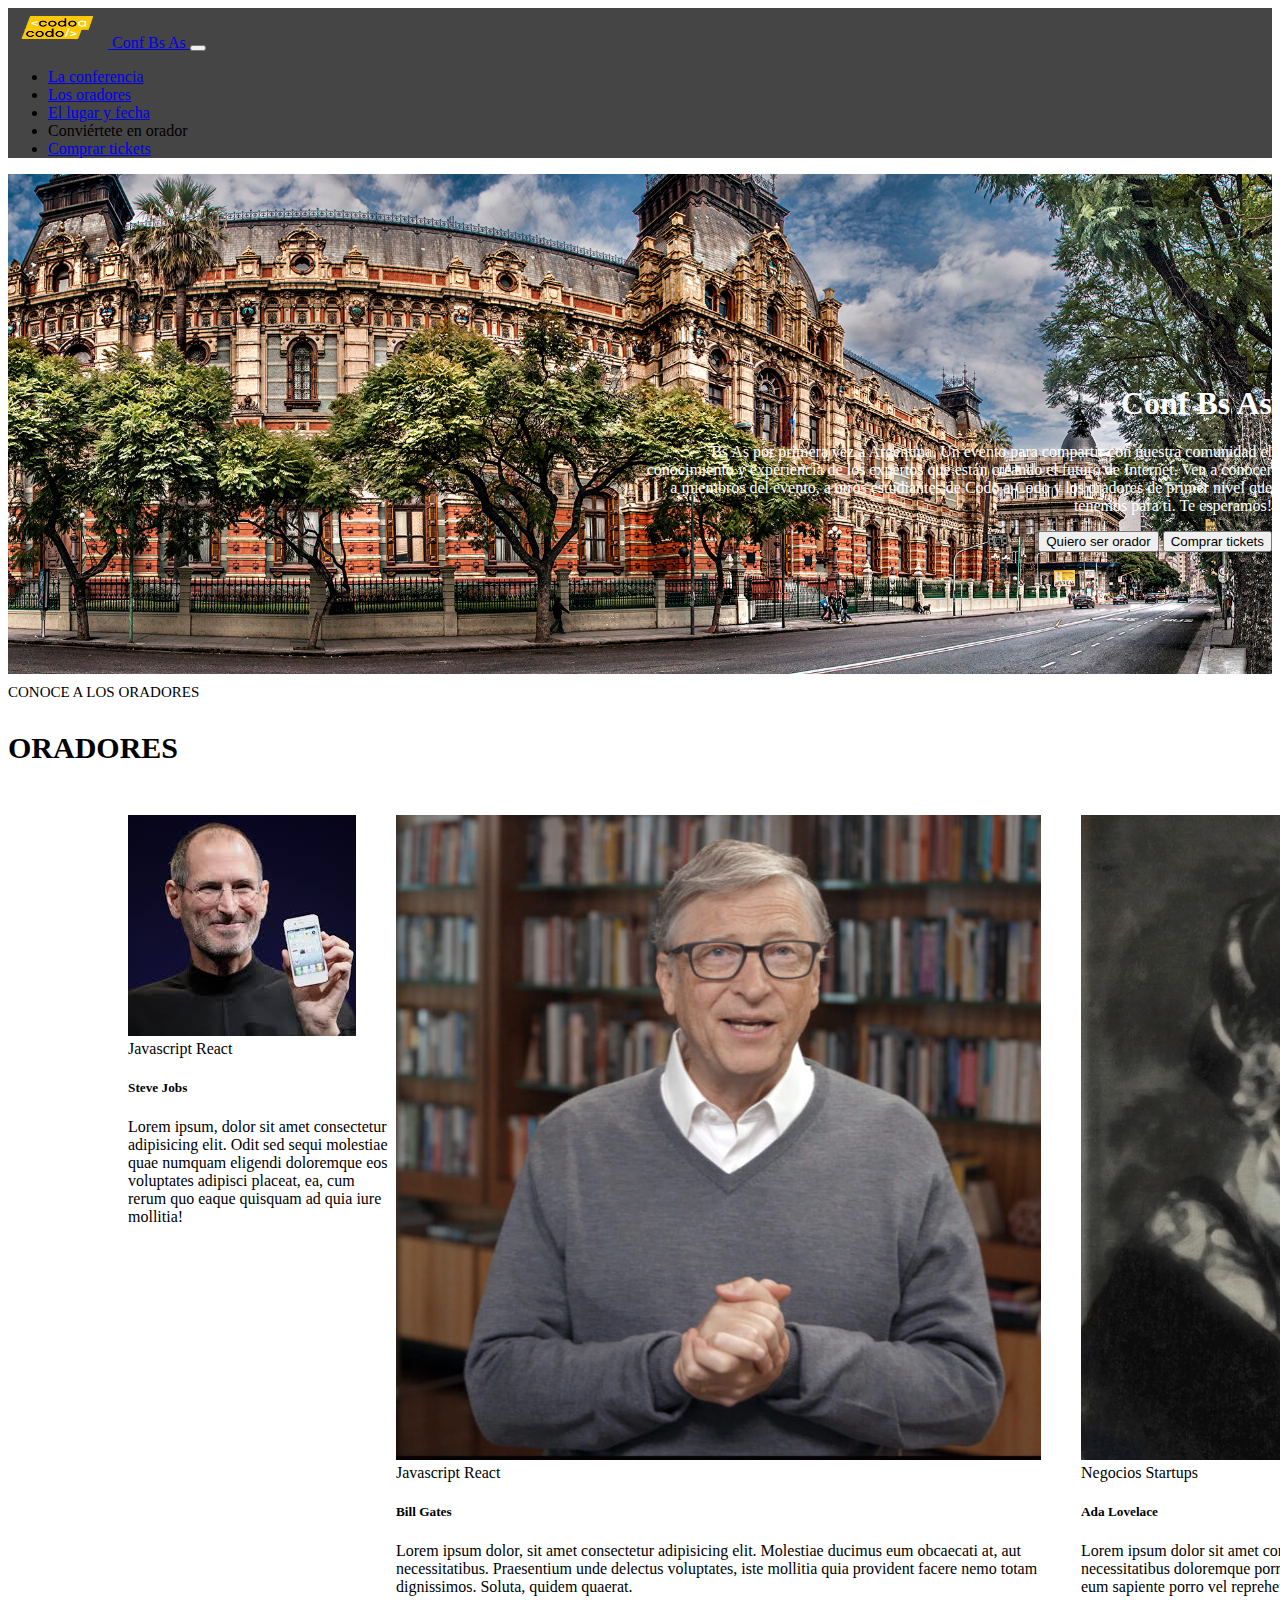
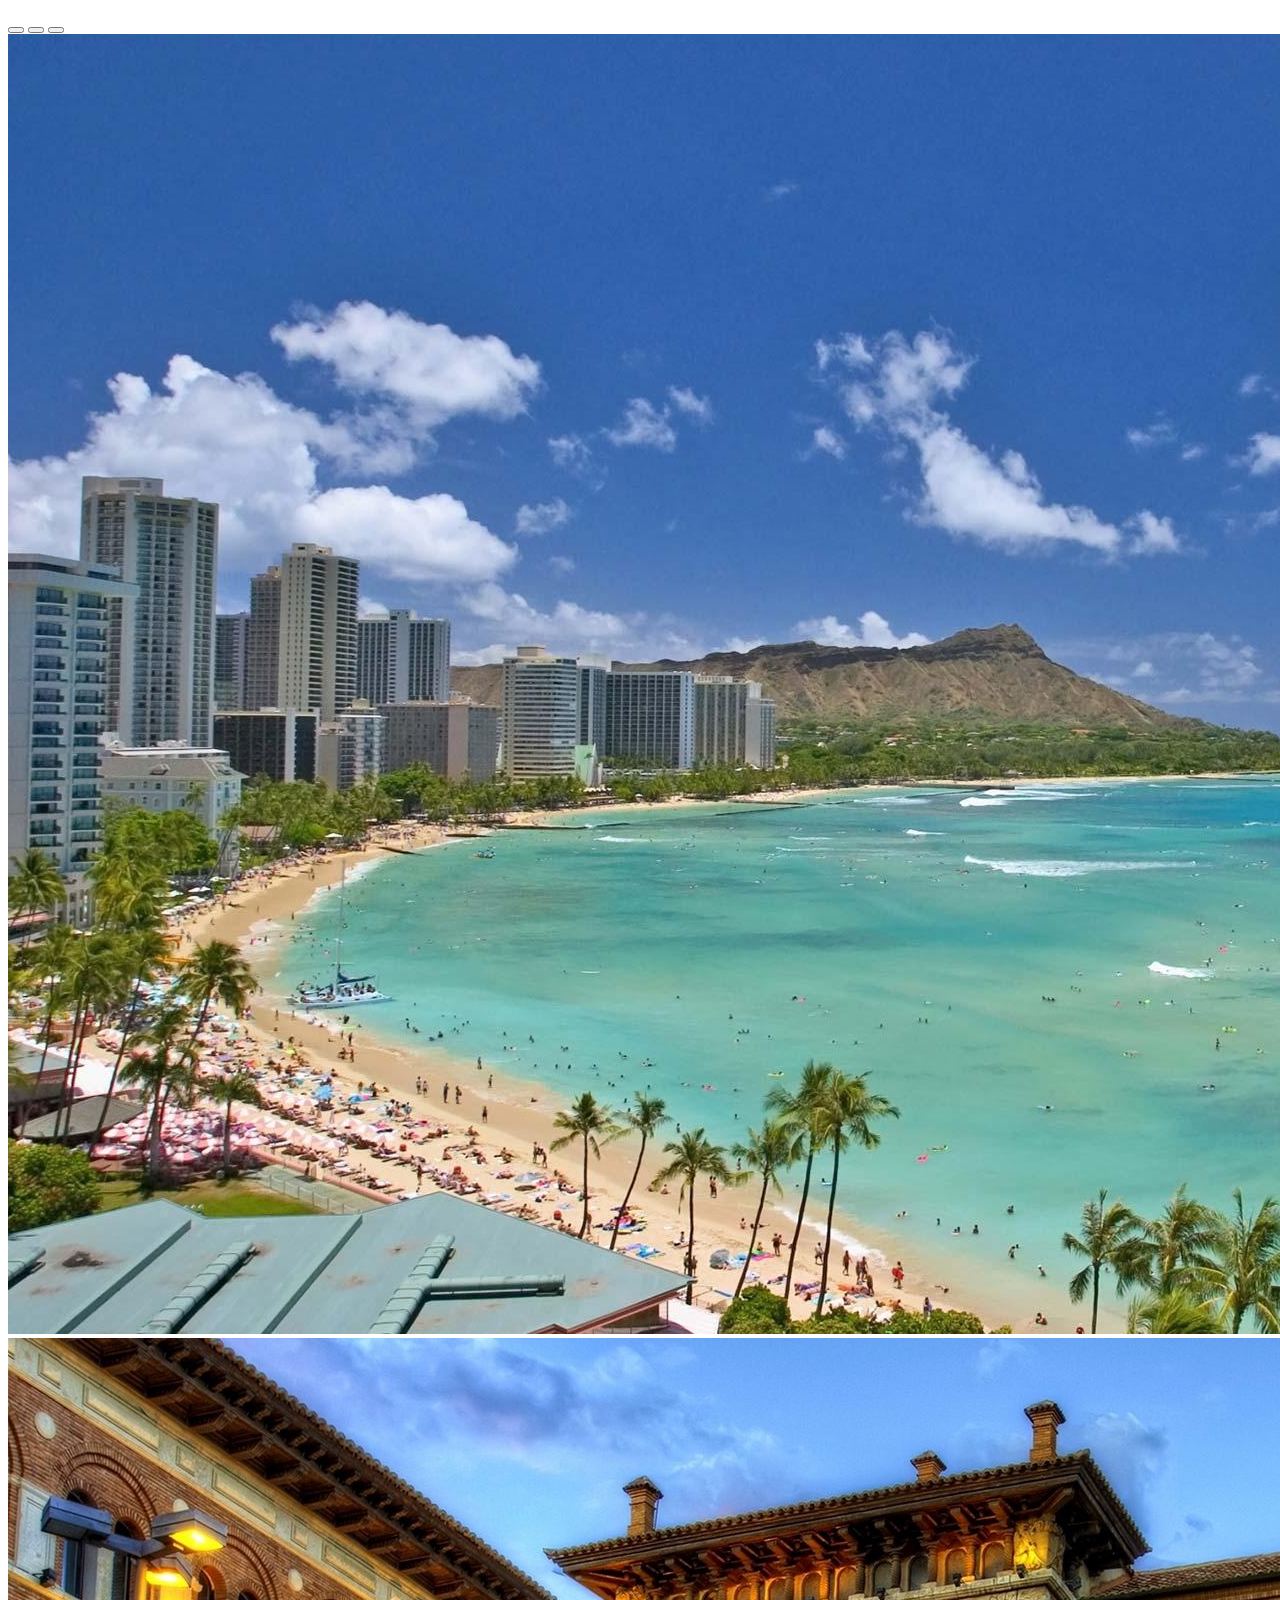
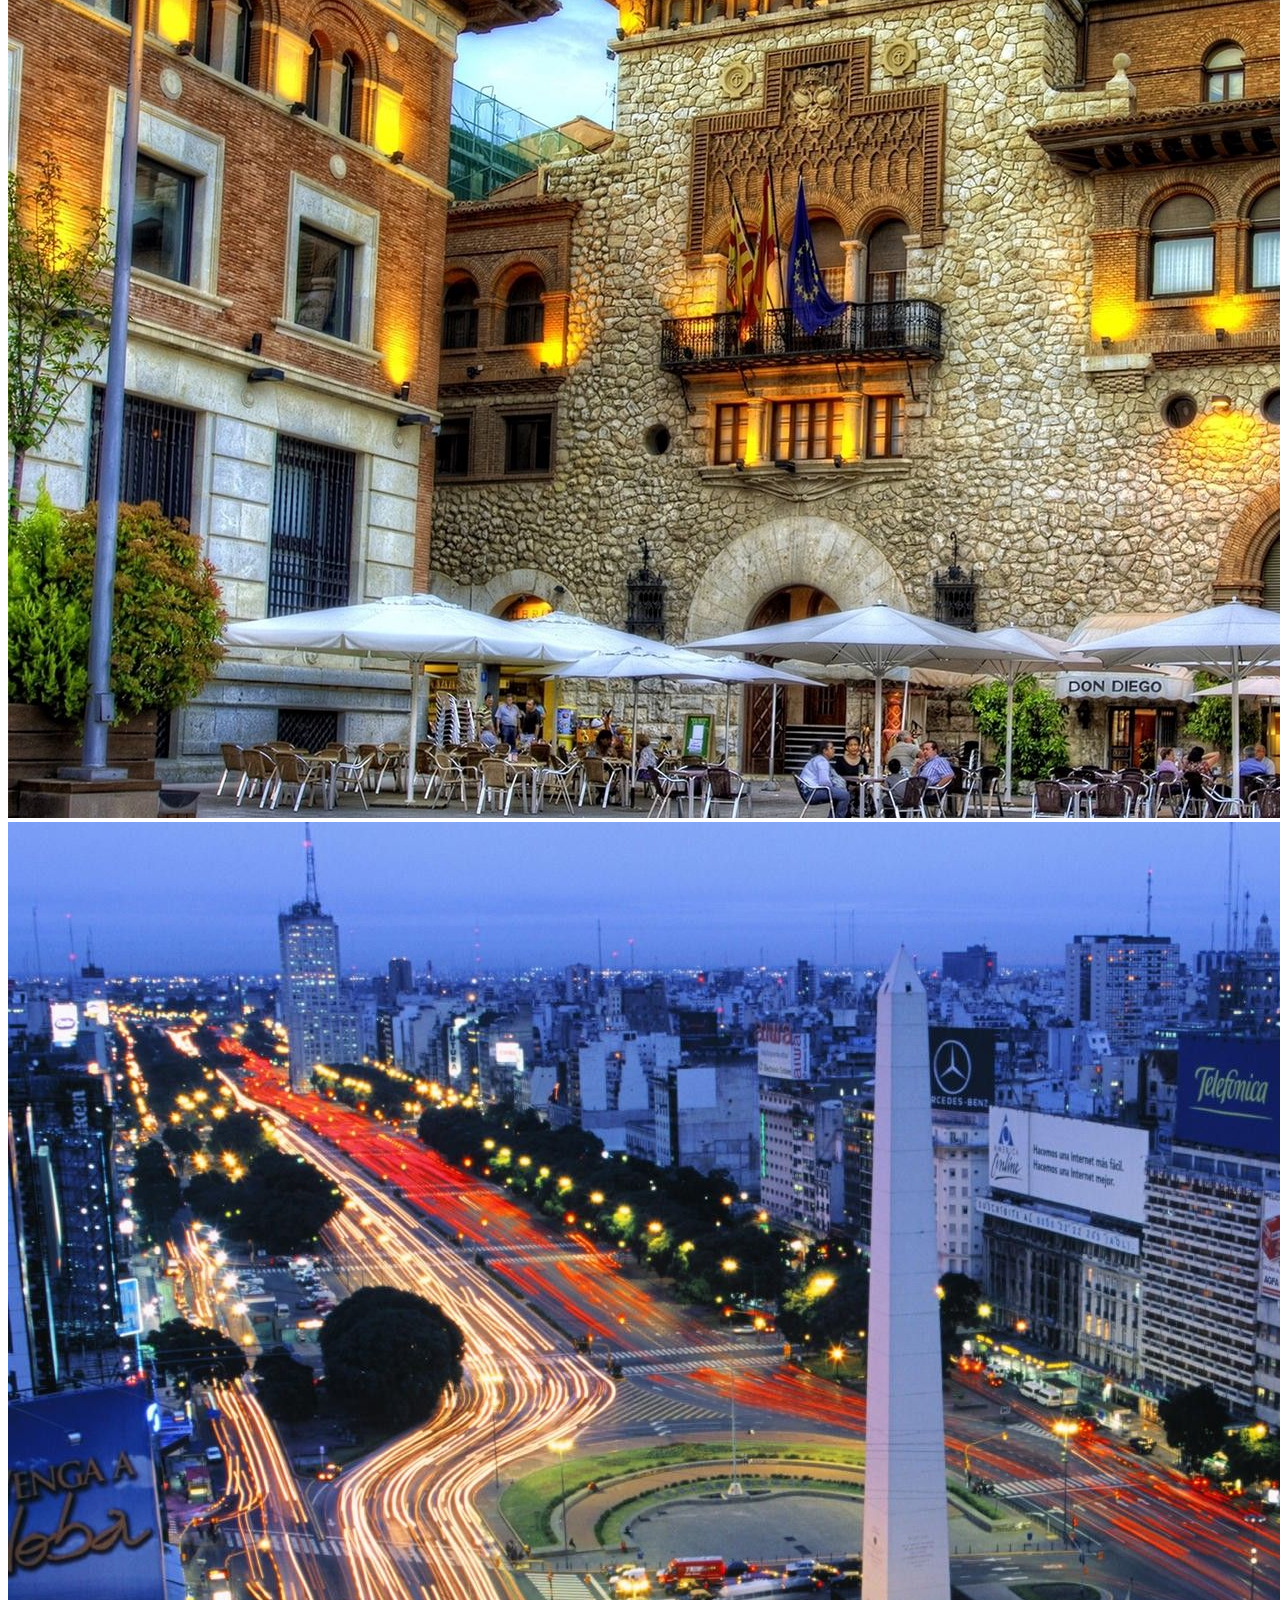
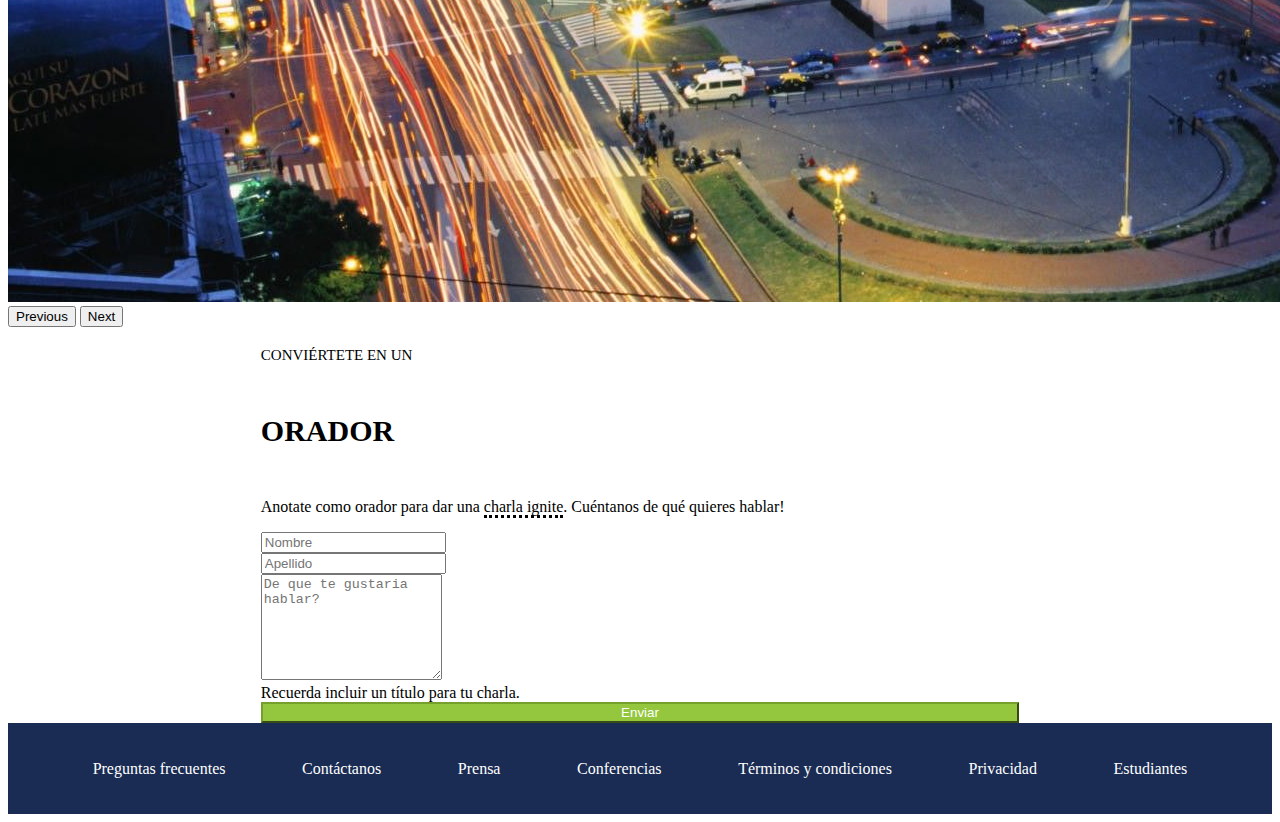
<file: index.html>
<!DOCTYPE html>
<html lang="es">

<head>
    <meta charset="utf-8" />
    <meta name="viewport" content="width=device-width, initial-scale=1" />
    <title>Conf Bs As</title>
    <link href="https://cdn.jsdelivr.net/npm/bootstrap@5.2.2/dist/css/bootstrap.min.css" rel="stylesheet"
        integrity="sha384-Zenh87qX5JnK2Jl0vWa8Ck2rdkQ2Bzep5IDxbcnCeuOxjzrPF/et3URy9Bv1WTRi" crossorigin="anonymous" />
    <link rel="stylesheet" href="css/estilo.css" />
</head>
<header>
    <nav class="navbar navbar-dark navbar-expand-lg bg-dark px-lg-5 navbar-gray">
        <div class="container-fluid">
            <a class="navbar-brand" href="#">
                <img src="img/codoacodo.png" alt="Logo" class="d-inline-block align-text-top" />
                Conf Bs As
            </a>
            <button class="navbar-toggler" type="button" data-bs-toggle="collapse" data-bs-target="#navbarNavAltMarkup"
                aria-controls="navbarNavAltMarkup" aria-expanded="false" aria-label="Toggle navigation">
                <span class="navbar-toggler-icon"></span>
            </button>
            <div class="collapse navbar-collapse flex-row-reverse" id="navbarNavAltMarkup">
                <ul class="navbar-nav justify-content-around">
                    <li class="nav-item">
                        <a class="nav-link active" aria-current="page" href="#">La conferencia</a>
                    </li>
                    <li class="nav-item">
                        <a class="nav-link disabled" href="#">Los oradores</a>
                    </li>
                    <li class="nav-item">
                        <a class="nav-link disabled" href="#">El lugar y fecha</a>
                    </li>
                    <li class="nav-item">
                        <a class="nav-link disabled">Conviértete en orador</a>
                    </li>
                    <li class="nav-item">
                        <a class="nav-link link-success" href="html/tickets.html">Comprar tickets</a>
                    </li>
                </ul>
            </div>
        </div>
    </nav>
</header>


<body>
    <main>
        <div class="container-fluid img-banner">
            <div class="container-fluid text-banner">
                <h1>Conf Bs As</h1>
                <p>Bs As por primera vez a Argentina. Un evento para compartir con nuestra comunidad el conocimiento y
                    experiencia de los expertos que están creando el futuro de Internet. Ven a conocer a miembros del
                    evento, a otros estudiantes de Codo a Codo y los oradores de primer nivel que tenemos para ti. Te
                    esperamos!</p>
                <button type="button" class="btn btn-outline-light">Quiero ser orador</button>
                <button type="button" class="btn btn-success">Comprar tickets</button>
            </div>
        </div>
    <!--Seccion oradores-->
        <div class="container-fluid card-oradores">
    
            <h2 class="text-center">Conoce a los oradores</h2>
            <h3 class="text-center">Oradores</h3>
    
            <div class="row container-cards">
    
                <div class="col-sm-4">
                    <div class="card">
                        <img src="img/steve.jpg" class="card-img-top" alt="Steve Jobs">
                        <div class="card-body">
                            <span class="badge text-bg-warning">Javascript</span>
                            <span class="badge text-bg-info">React</span>
                            <h5 class="card-title">Steve Jobs</h5>
                            <p class="card-text">Lorem ipsum, dolor sit amet consectetur adipisicing elit. Odit sed sequi molestiae quae numquam eligendi doloremque eos voluptates adipisci placeat, ea, cum rerum quo eaque quisquam ad quia iure mollitia!</p>
                        </div>
                    </div>
                </div>
    
    
    
                <div class="col-sm-4">
                    <div class="card">
                        <img src="img/bill.jpg" class="card-img-top" alt="Bill gates">
                        <div class="card-body">
                            <span class="badge text-bg-warning">Javascript</span>
                            <span class="badge text-bg-info">React</span>
                            <h5 class="card-title">Bill Gates</h5>
                            <p class="card-text">Lorem ipsum dolor, sit amet consectetur adipisicing elit. Molestiae ducimus eum obcaecati at, aut necessitatibus. Praesentium unde delectus voluptates, iste mollitia quia provident facere nemo totam dignissimos. Soluta, quidem quaerat.</p>
                        </div>
                    </div>
                </div>
    
    
    
                <div class="col-sm-4">
                    <div class="card">
                        <img src="img/ada.jpeg" class="card-img-top" alt="Ada Lovelace">
                        <div class="card-body">
                            <span class="badge text-bg-secondary">Negocios</span>
                            <span class="badge text-bg-danger">Startups</span>
                            <h5 class="card-title">Ada Lovelace</h5>
                            <p class="card-text">Lorem ipsum dolor sit amet consectetur adipisicing elit. Tempore facilis omnis itaque maxime, necessitatibus doloremque porro dolor nihil sequi, laboriosam, nesciunt perferendis ut aspernatur. Quas eum sapiente porro vel reprehenderit.</p>
                        </div>
                    </div>
                </div>
    
            </div>
    
        </div>
    <!--Carousel-->
        <div class="row gx-3 justify-content-center honolulu-banner">
            <div id="carouselExampleIndicators" class="col-md-6 carousel slide" data-bs-ride="true">
                <div class="carousel-indicators">
                  <button type="button" data-bs-target="#carouselExampleIndicators" data-bs-slide-to="0" class="active" aria-current="true" aria-label="Slide 1"></button>
                  <button type="button" data-bs-target="#carouselExampleIndicators" data-bs-slide-to="1" aria-label="Slide 2"></button>
                  <button type="button" data-bs-target="#carouselExampleIndicators" data-bs-slide-to="2" aria-label="Slide 3"></button>
                </div>
                <div class="carousel-inner">
                  <div class="carousel-item active">
                    <img src="img/honolulu.jpg" class="d-block w-100" alt="...">
                  </div>
                  <div class="carousel-item">
                    <img src="img/hawaii2.jpg" class="d-block w-100" alt="...">
                  </div>
                  <div class="carousel-item">
                    <img src="img/hawaii3.jpg" class="d-block w-100" alt="...">
                  </div>
                </div>
                <button class="carousel-control-prev" type="button" data-bs-target="#carouselExampleIndicators" data-bs-slide="prev">
                  <span class="carousel-control-prev-icon" aria-hidden="true"></span>
                  <span class="visually-hidden">Previous</span>
                </button>
                <button class="carousel-control-next" type="button" data-bs-target="#carouselExampleIndicators" data-bs-slide="next">
                  <span class="carousel-control-next-icon" aria-hidden="true"></span>
                  <span class="visually-hidden">Next</span>
                </button>
              </div>
            <div class="col-md-6 honolulu-info">
                <h4>Bs As - Octubre</h4>
                <p>
                    Buenos Aires es la provincia y localidad más grande del estado de Argentina, en los Estados
                    Unidos. Honolulu es la más sureña de entre las principales ciudades estadounidenses. Aunque el
                    nombre de Honolulu se refiere al área urbana en la costa sureste de la isla de Oahu, la ciudad y
                    el condado de Honolulu han formado una ciudad-condado consolidada que cubre toda la ciudad
                    (aproximadamente 600km2 de superficie).
                </p>
                <button class="btn btn-outline-light">Conocer más</button>
            </div>
        </div>
    <!--Formulario-->
        <div class="form-oradores text-center">
            <h4>Conviértete en un</h4>
            <h5>Orador</h5>
            <p>Anotate como orador para dar una <span>charla ignite</span>. Cuéntanos de qué quieres hablar!</p>
            <form class="row g-3">
                <div class="col-md-6">
                    <label for="ejemploNombre" class="form-label"></label>
                    <input type="text" class="form-control form-nombre" id="ejemploNombre" placeholder="Nombre">
                </div>
                <div class="col-md-6">
                    <label for="ejemploApellido" class="form-label"></label>
                    <input type="text" class="form-control form-apellido" id="ejemploApellido" placeholder="Apellido">
                </div>
                <textarea class="form-control" placeholder="De que te gustaria hablar?" id="floatingTextarea2"
                    style="height: 100px"></textarea>
                <div id="floatingTextarea2" class="form-text d-inline-flex">
                    Recuerda incluir un título para tu charla.
                </div>
                <button type="submit" class="btn btn-submit btn-success">Enviar</button>
            </form>
        </div>
    </main>

    <footer class="mt-3">

        <div class="footer-links">

            <a href="#">Preguntas frecuentes</a>
            <a href="#">Contáctanos</a>
            <a href="#">Prensa</a>
            <a href="#">Conferencias</a>
            <a href="#">Términos y condiciones</a>
            <a href="#">Privacidad</a>
            <a href="#">Estudiantes</a>

        </div>

    </footer>

    <script src="https://cdn.jsdelivr.net/npm/bootstrap@5.2.2/dist/js/bootstrap.bundle.min.js"
        integrity="sha384-OERcA2EqjJCMA+/3y+gxIOqMEjwtxJY7qPCqsdltbNJuaOe923+mo//f6V8Qbsw3"
        crossorigin="anonymous"></script>

</body>

</html>
</file>
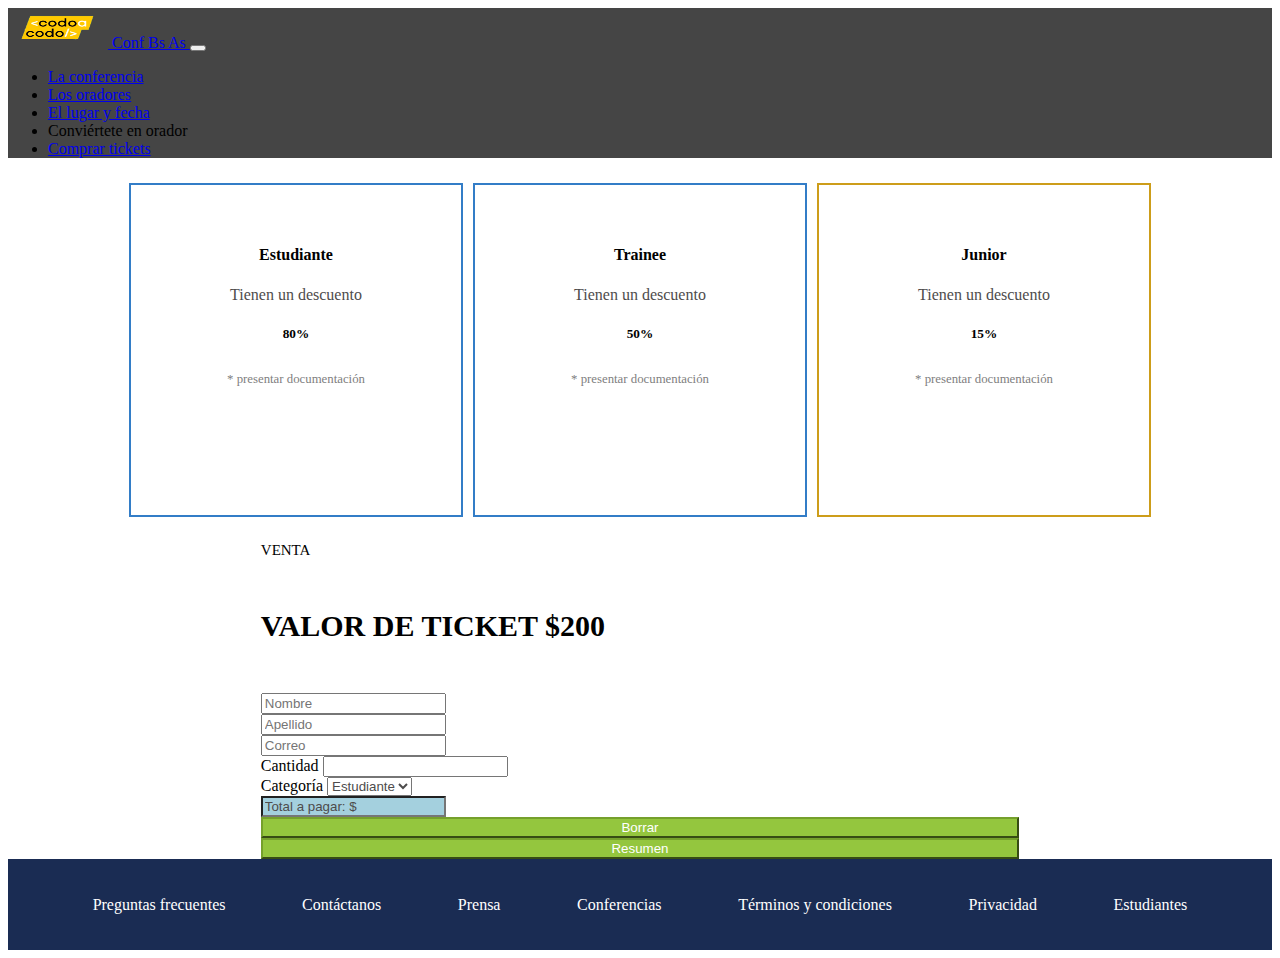
<file: html/tickets.html>
<!DOCTYPE html>
<html lang="es">

<head>
    <meta charset="utf-8" />
    <meta name="viewport" content="width=device-width, initial-scale=1" />
    <title>Conf Bs As</title>
    <link href="https://cdn.jsdelivr.net/npm/bootstrap@5.2.2/dist/css/bootstrap.min.css" rel="stylesheet"
        integrity="sha384-Zenh87qX5JnK2Jl0vWa8Ck2rdkQ2Bzep5IDxbcnCeuOxjzrPF/et3URy9Bv1WTRi" crossorigin="anonymous" />
    <link rel="stylesheet" href="../css/estilo.css" />
</head>
<body>
<header>
    <nav class="navbar navbar-dark navbar-expand-lg bg-dark px-lg-5 navbar-gray">
        <div class="container-fluid">
            <a class="navbar-brand" href="../index.html">
                <img src="../img/codoacodo.png" alt="Logo" class="d-inline-block align-text-top" />
                Conf Bs As
            </a>
            <button class="navbar-toggler" type="button" data-bs-toggle="collapse" data-bs-target="#navbarNavAltMarkup"
                aria-controls="navbarNavAltMarkup" aria-expanded="false" aria-label="Toggle navigation">
                <span class="navbar-toggler-icon"></span>
            </button>
            <div class="collapse navbar-collapse flex-row-reverse" id="navbarNavAltMarkup">
                <ul class="navbar-nav justify-content-around">
                    <li class="nav-item">
                        <a class="nav-link active" aria-current="page" href="#">La conferencia</a>
                    </li>
                    <li class="nav-item">
                        <a class="nav-link disabled" href="#">Los oradores</a>
                    </li>
                    <li class="nav-item">
                        <a class="nav-link disabled" href="#">El lugar y fecha</a>
                    </li>
                    <li class="nav-item">
                        <a class="nav-link disabled">Conviértete en orador</a>
                    </li>
                    <li class="nav-item">
                        <a class="nav-link link-success" href="#">Comprar tickets</a>
                    </li>
                </ul>
            </div>
        </div>
    </nav>
</header>



    <main>
        <div class="caja">
            <div class="box">
                <h4>Estudiante</h4>
                <p>Tienen un descuento</p>
                <h5>80%</h5>
                <p class="pbox2">* presentar documentación</p>
            </div>
            <div class="box">
                <h4>Trainee</h4>
                <p>Tienen un descuento</p>
                <h5>50%</h5>
                <p class="pbox2">* presentar documentación</p>
            </div>
            <div class="box" id="caja3">
                <h4>Junior</h4>
                <p>Tienen un descuento</p>
                <h5>15%</h5>
                <p class="pbox2">* presentar documentación</p>
            </div>
        </div>
        

    <!--Formulario Tickets-->
        <div class="form-oradores text-center">
            <h4>Venta</h4>
            <h5>Valor de ticket $200</h5>
            <form class="row g-3" id="formTickets">
                <div class="col-md-6">
                    <label for="nombre" class="form-label"></label>
                    <input type="text" class="form-control" id="nombre" placeholder="Nombre">
                  </div>
                  <div class="col-md-6">
                    <label for="apellido" class="form-label"></label>
                    <input type="text" class="form-control" id="apellido" placeholder="Apellido">
                  </div>
                  <div class="col-12">
                    <label for="email" class="form-label"></label>
                    <input type="text" class="form-control" id="email" placeholder="Correo">
                  </div>
                  <div class="col-md-6" id="labelCant">
                    <label for="cantidad" class="form-label">Cantidad</label>
                    <input type="text" class="form-control" id="cantidad">
                  </div>
                  <div class="col-md-6" id="labelCat">
                    <label for="categoria" class="form-label">Categoría</label>
                    <select id="categoria" class="form-select">
                      <option value="estudiante" selected>Estudiante</option>
                      <option value="trainee">Trainee</option>
                      <option value="junior">Junior</option>
                    </select>
                  </div>
                  <div class="col-12" id="inputPagar">
                    <label for="inputTotalPago" class="form-label"></label>
                    <input type="text" class="form-control" id="inputTotalPago" placeholder="Total a pagar: $">
                  </div>
                <div class="col-md-6">
                    <button type="reset" id="btnBorrar"  class="btn btn-submit btn-success">Borrar</button>
                </div>
                <div class="col-md-6">
                    <button type="submit" id="btnResumen" class="btn btn-submit btn-success">Resumen</button>
                </div>
            </form>
        </div>
    </main>

    <footer class="mt-3">

        <div class="footer-links">

            <a href="#">Preguntas frecuentes</a>
            <a href="#">Contáctanos</a>
            <a href="#">Prensa</a>
            <a href="#">Conferencias</a>
            <a href="#">Términos y condiciones</a>
            <a href="#">Privacidad</a>
            <a href="#">Estudiantes</a>

        </div>

    </footer>
    <script src="../js/script.js"></script>
    
    <script src="https://cdn.jsdelivr.net/npm/bootstrap@5.2.2/dist/js/bootstrap.bundle.min.js"
        integrity="sha384-OERcA2EqjJCMA+/3y+gxIOqMEjwtxJY7qPCqsdltbNJuaOe923+mo//f6V8Qbsw3"
        crossorigin="anonymous"></script>

</body>

</html>
</file>
<file: css/estilo.css>
/** CSS PARA MOVILES **/
@media all and (min-width:320px){
    /*Navbar*/
a img {
width: 100px;
height: 40px
}


.navbar-gray {
background-color: #454545 !important;
}
/*body bienvenida*/

.img-banner {
background-image: url("../img/ba1.jpg") !important;
background-color: #cccccc;
height: 500px;
background-position: center;
background-repeat: no-repeat;
background-size: cover;
display: grid;
}

.text-banner {
padding-top: 15%;
text-align: center;
}

.text-banner h1, .text-banner p{
color: white;
}

/*Seccion oradores*/
.card-oradores .container-cards .card{
width: 100% !important; 
}
.container-cards{
display: flex;
flex-direction: column;
width: 100%;
}
.card-oradores .container-cards{
padding: 0.5em;
width: 100% !important;
}
div h2{
text-transform: uppercase;
font-size: 15px;
font-weight: lighter;
margin: 10px 0 10px 0;
} 

div h3{
text-transform: uppercase;
font-size: 30px;
}
/* seccion Carousel*/
.honolulu-info{
background-color: #454545;
}
.honolulu-info p, .honolulu-info h4{
color: white;
padding: 0.5em;
}
.honolulu-info .btn{
margin-bottom: 0.5em;
margin-left: 0.5em;
}
/* formulario de convierte en orador */

.form-oradores{
margin-top: 15px;
margin-left: 10%;
margin-right: 10%;
}


.btn-submit{
background-color: #94c63e;
border-color: #75a02c;
color: white;
width: 100%;
}

.form-oradores h4, .form-oradores h5{
text-transform: uppercase;
}

.form-oradores h4{
font-size: 15px;
font-weight: lighter;
}

.form-oradores h5{
font-size: 30px;
}

p span{
border-bottom:3px dotted black;
text-decoration:none;
}

/* footer */

.footer-links{
background-color: rgb(26, 44, 83);
display: flex;
flex-direction: column;
justify-content: space-evenly;
padding: 0.5em;
}

.footer-links a{
color: white;
text-decoration: none;
}
}

/*página tickets*/
.caja{
    margin-top: 20px;
    display: flex;
    flex-direction: column;
    flex-wrap: wrap;
    justify-content: center;
}
.box {
    border: 2px solid rgb(51, 125, 199);
    padding: 40px;
    margin: 5px;
    width: 250px;
    height: 250px;
  }
  #caja3{
    border: 2px solid rgb(205, 157, 26);
  }
  .box h4, .box p, .box h5{
    text-align: center;
  }
  .box .pbox2{
    color: grey;
    font-size: 0.80em;
    margin-top: 30px;
  }
  .box p{
    color: rgb(78, 76, 76);
  }
  form #inputPagar input{
    background-color: rgb(164, 208, 222) !important;
    color: black ;
  }
  form #inputPagar  input::placeholder{
    color: rgb(78, 76, 76) ;
  }
  form #labelCant label, form #labelCat label{
    text-align: left !important;
  }
  form #labelCat select{
    color: rgb(78, 76, 76);
  }

/** CSS PARA DISPOSITIVOS DE 480PX EN ADELANTE **/

@media all and (min-width:480px){

/* body bienvenida */
.text-banner {
    padding-left: 50%;
    padding-top: 15%;
    text-align: end;
}

.text-banner h1, .text-banner p{
    color: white;
}
/* body seccion de oradores cards */

.container-cards{
display: flex;
flex-direction: row;
width: 100%;
}
.card-oradores img{
height: 100% !important;
}

.container-cards{
display: flex;
padding: 0 100px 0 100px !important;
}

.card {
width: 100%;
margin: 20px;
}

div p {
color: black;
}

.card img{
width: auto;
height: 300px;
}

/* seccion carousel */

picture img{
width: 100%;
}

.row{
padding: 0;
margin: 0;
}

.honolulu-banner{
display: flex;
}

.honolulu-info{
padding: 25px;
}

/*Formulario*/

.form-oradores{
margin-top: 15px;
margin-left: 20%;
margin-right: 20%;
}
.form-oradores .btn-submit:hover, .form-oradores:focus{
background-color: #648825;
transition: background-color 1s ease;
}

/* footer */
.footer-links{
height: 75px;
background-color: rgb(26, 44, 83);
display: flex;
flex-direction: row;
justify-content: space-evenly;
align-items: center;
}
}

.caja{
    margin-top: 20px;
    display: flex;
    flex-direction: row;
    flex-wrap: wrap;
    justify-content: center;
}
</file>
